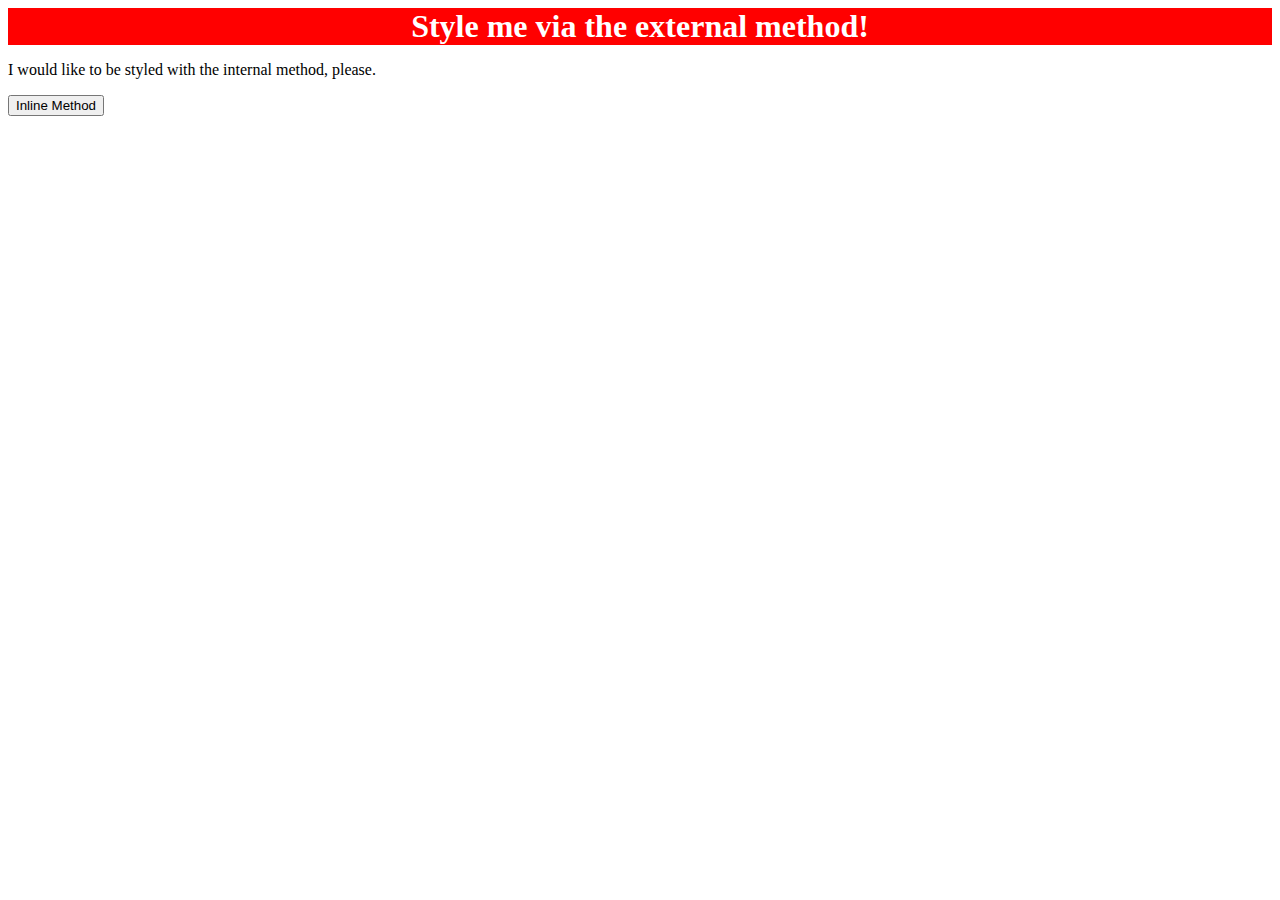
<file: foundations/intro-to-css/01-css-methods/index.html>
<!DOCTYPE html>
<html lang="en">
  <head>
    <meta charset="UTF-8">
    <meta http-equiv="X-UA-Compatible" content="IE=edge">
    <meta name="viewport" content="width=device-width, initial-scale=1.0">
    <link rel="stylesheet" href="styles.css">
    <title>Methods for Adding CSS</title>
  </head>
  <body>
    <div>Style me via the external method!</div>
    <p>I would like to be styled with the internal method, please.</p>
    <button>Inline Method</button>
  </body>
</html>
</file>
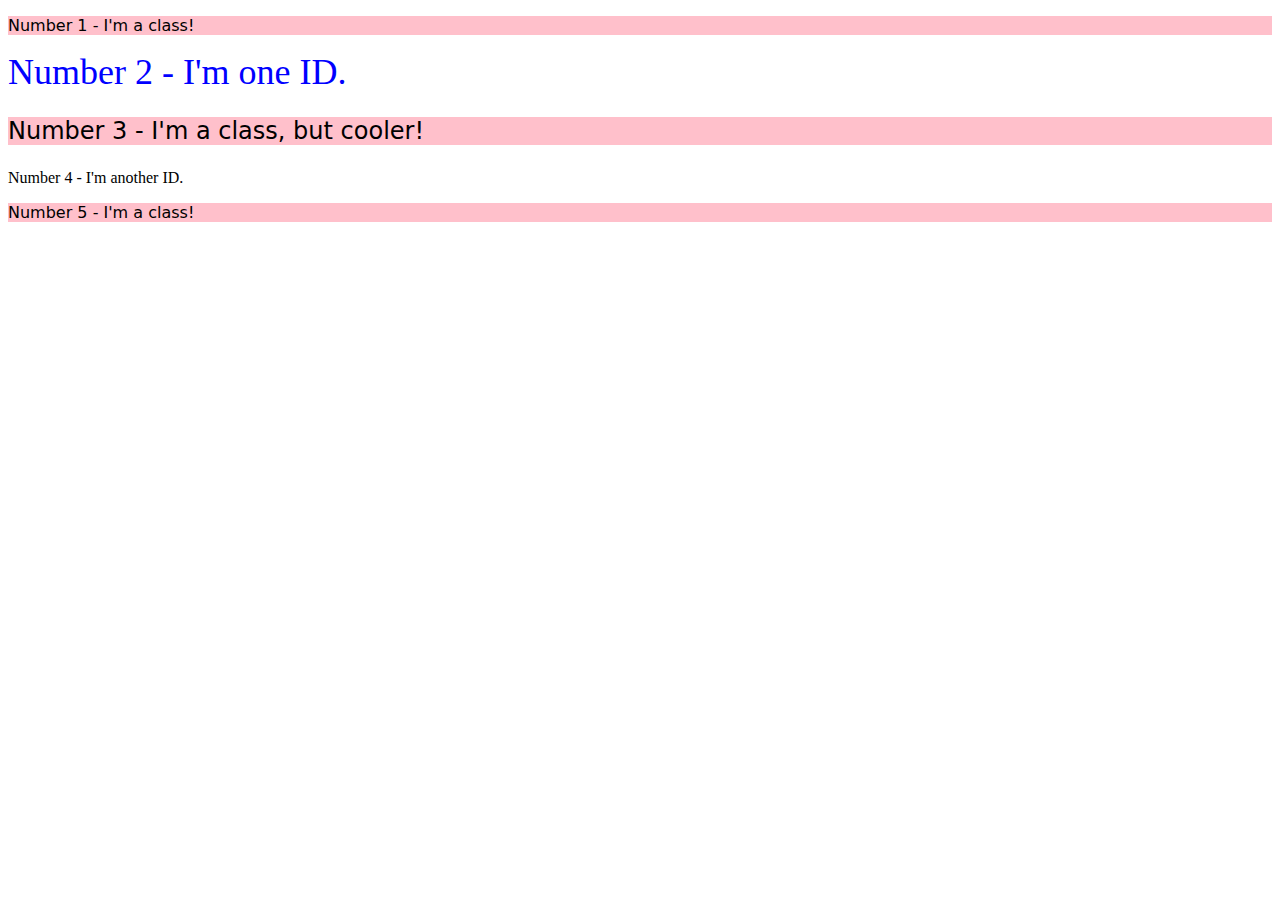
<file: foundations/intro-to-css/02-class-id-selectors/index.html>
<!DOCTYPE html>
<html lang="en">
  <head>
    <meta charset="UTF-8">
    <meta http-equiv="X-UA-Compatible" content="IE=edge">
    <meta name="viewport" content="width=device-width, initial-scale=1.0">
    <title>Class and ID Selectors</title>
    <link rel="stylesheet" href="style.css">
  </head>
  <body>
    <p class="odd">Number 1 - I'm a class!</p>
    <div id="ID1">Number 2 - I'm one ID.</div>
    <p class="odd third-element">Number 3 - I'm a class, but cooler!</p>
    <div>Number 4 - I'm another ID.</div>
    <p class="odd">Number 5 - I'm a class!</p>
  </body>
</html>
</file>
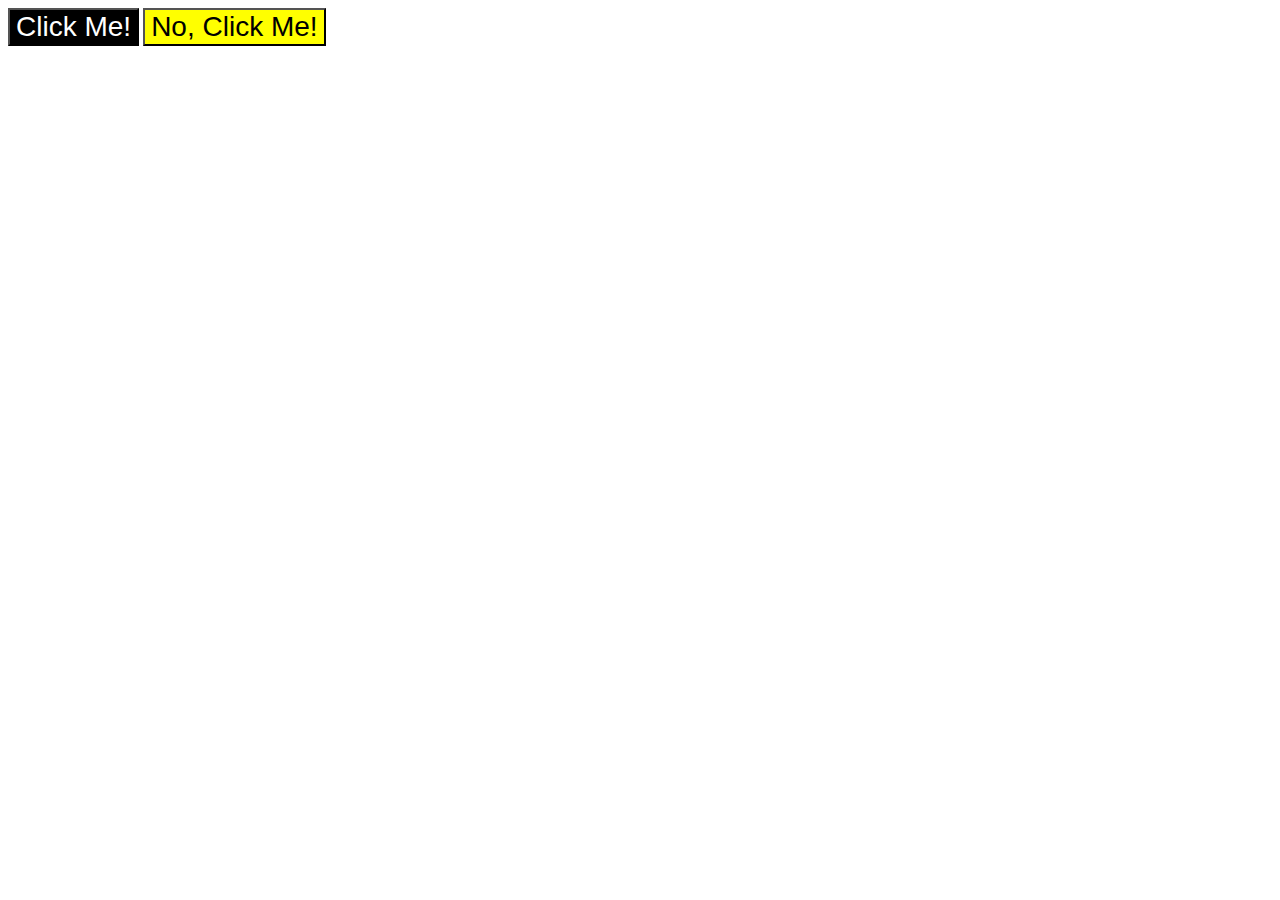
<file: foundations/intro-to-css/03-grouping-selectors/index.html>
<!DOCTYPE html>
<html lang="en">
  <head>
    <meta charset="UTF-8">
    <meta http-equiv="X-UA-Compatible" content="IE=edge">
    <meta name="viewport" content="width=device-width, initial-scale=1.0">
    <title>Grouping Selectors</title>
    <link rel="stylesheet" href="style.css">
  </head>
  <body>
    <button class="first-element">Click Me!</button>
    <button class="second-element">No, Click Me!</button>
  </body>
</html>
</file>
<file: foundations/intro-to-css/01-css-methods/styles.css>
div {
    background-color:red;
    color:white;
    font-size:32px;
    text-align:center;
    font-weight:bold;
}
</file>
<file: foundations/intro-to-css/02-class-id-selectors/style.css>
.odd {
    background-color: rgb(255, 192, 203);
    font-family:Verdana,"DejaVu Sans", sans-serif;
}

#ID1 {
    color:rgb(0, 0, 255);
    font-size: 36px;
}

.odd.third-element{
    font-size: 24px;
}

#ID2 {
    background-color: rgb(144, 238, 144);
    font-size: 24px;
    font-weight: 700;
}
</file>
<file: foundations/intro-to-css/03-grouping-selectors/style.css>
.first-element,
.second-element {
    font-size: 28px;
    font-family: Helvetica,"Times New Roman",sans-serif;
}
.first-element {
    background-color: black;
    color: white;
}
.second-element {
    background-color: yellow;
}
</file>
